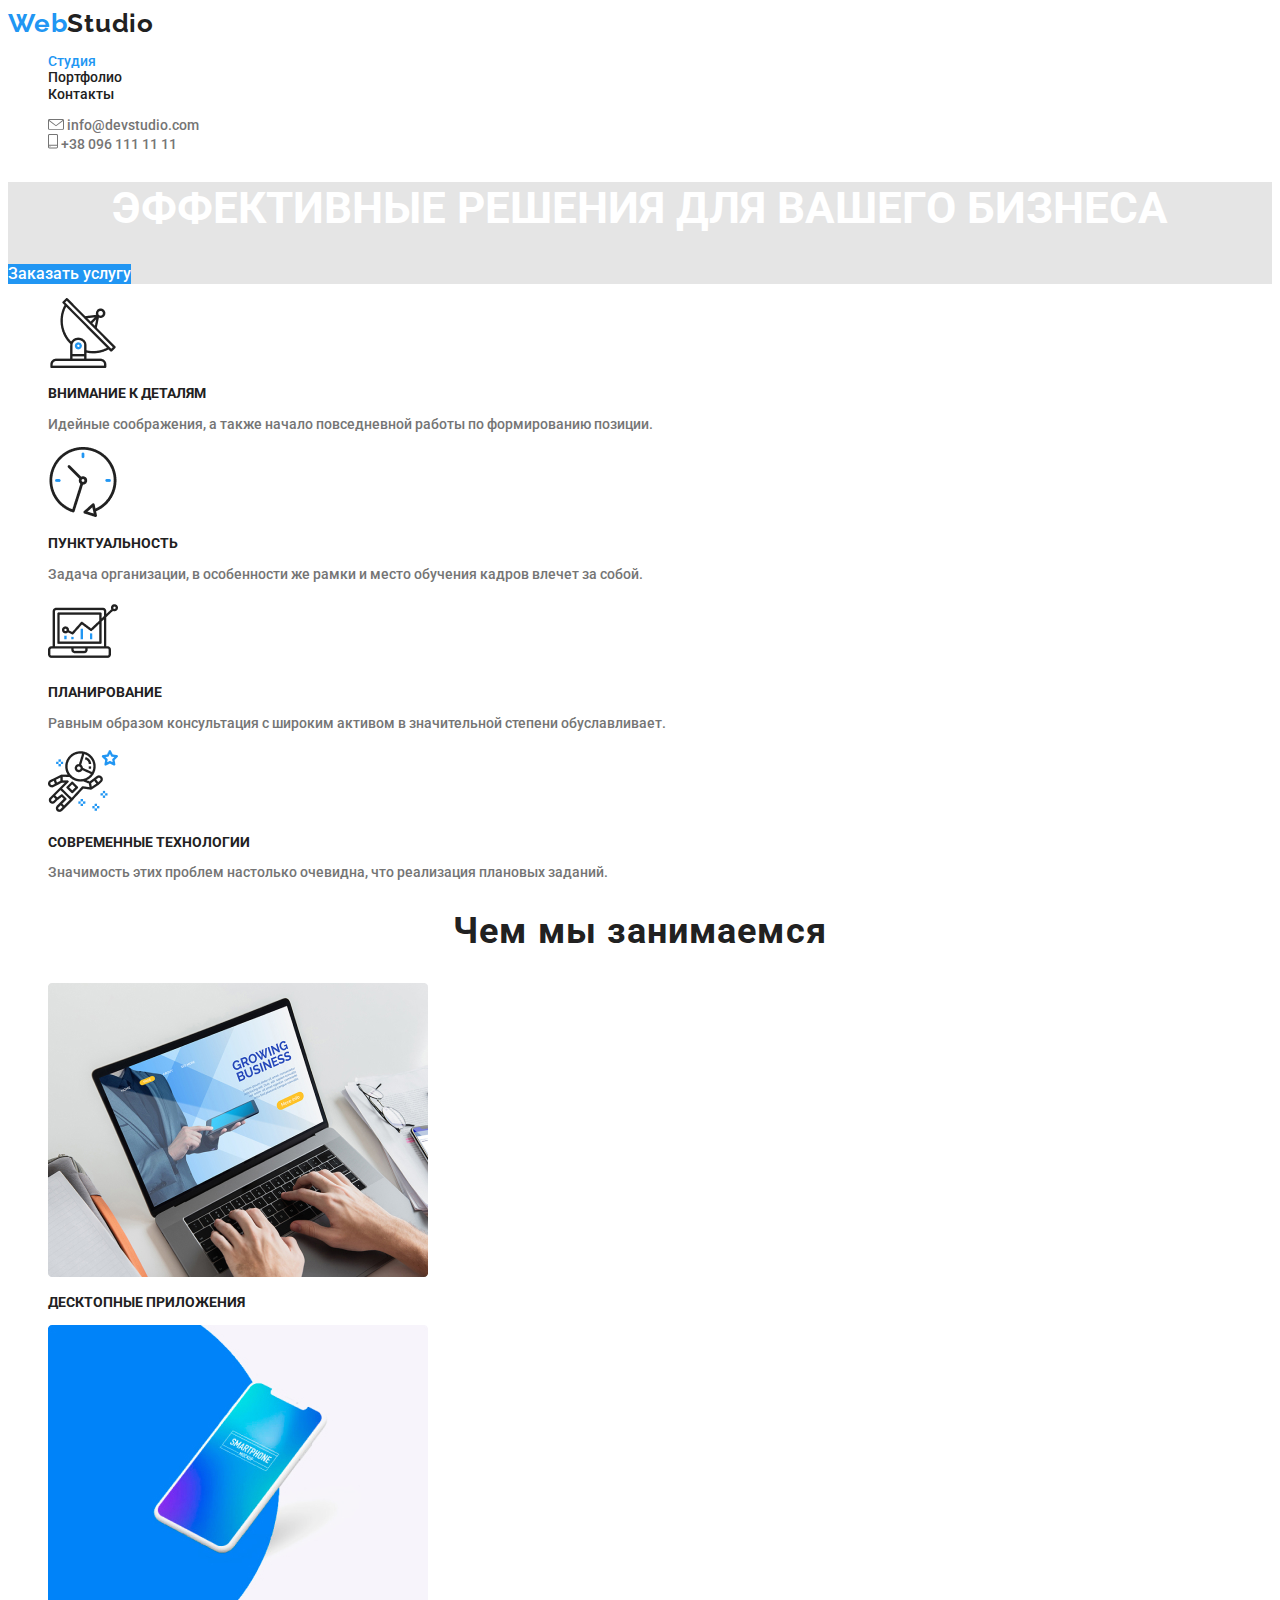
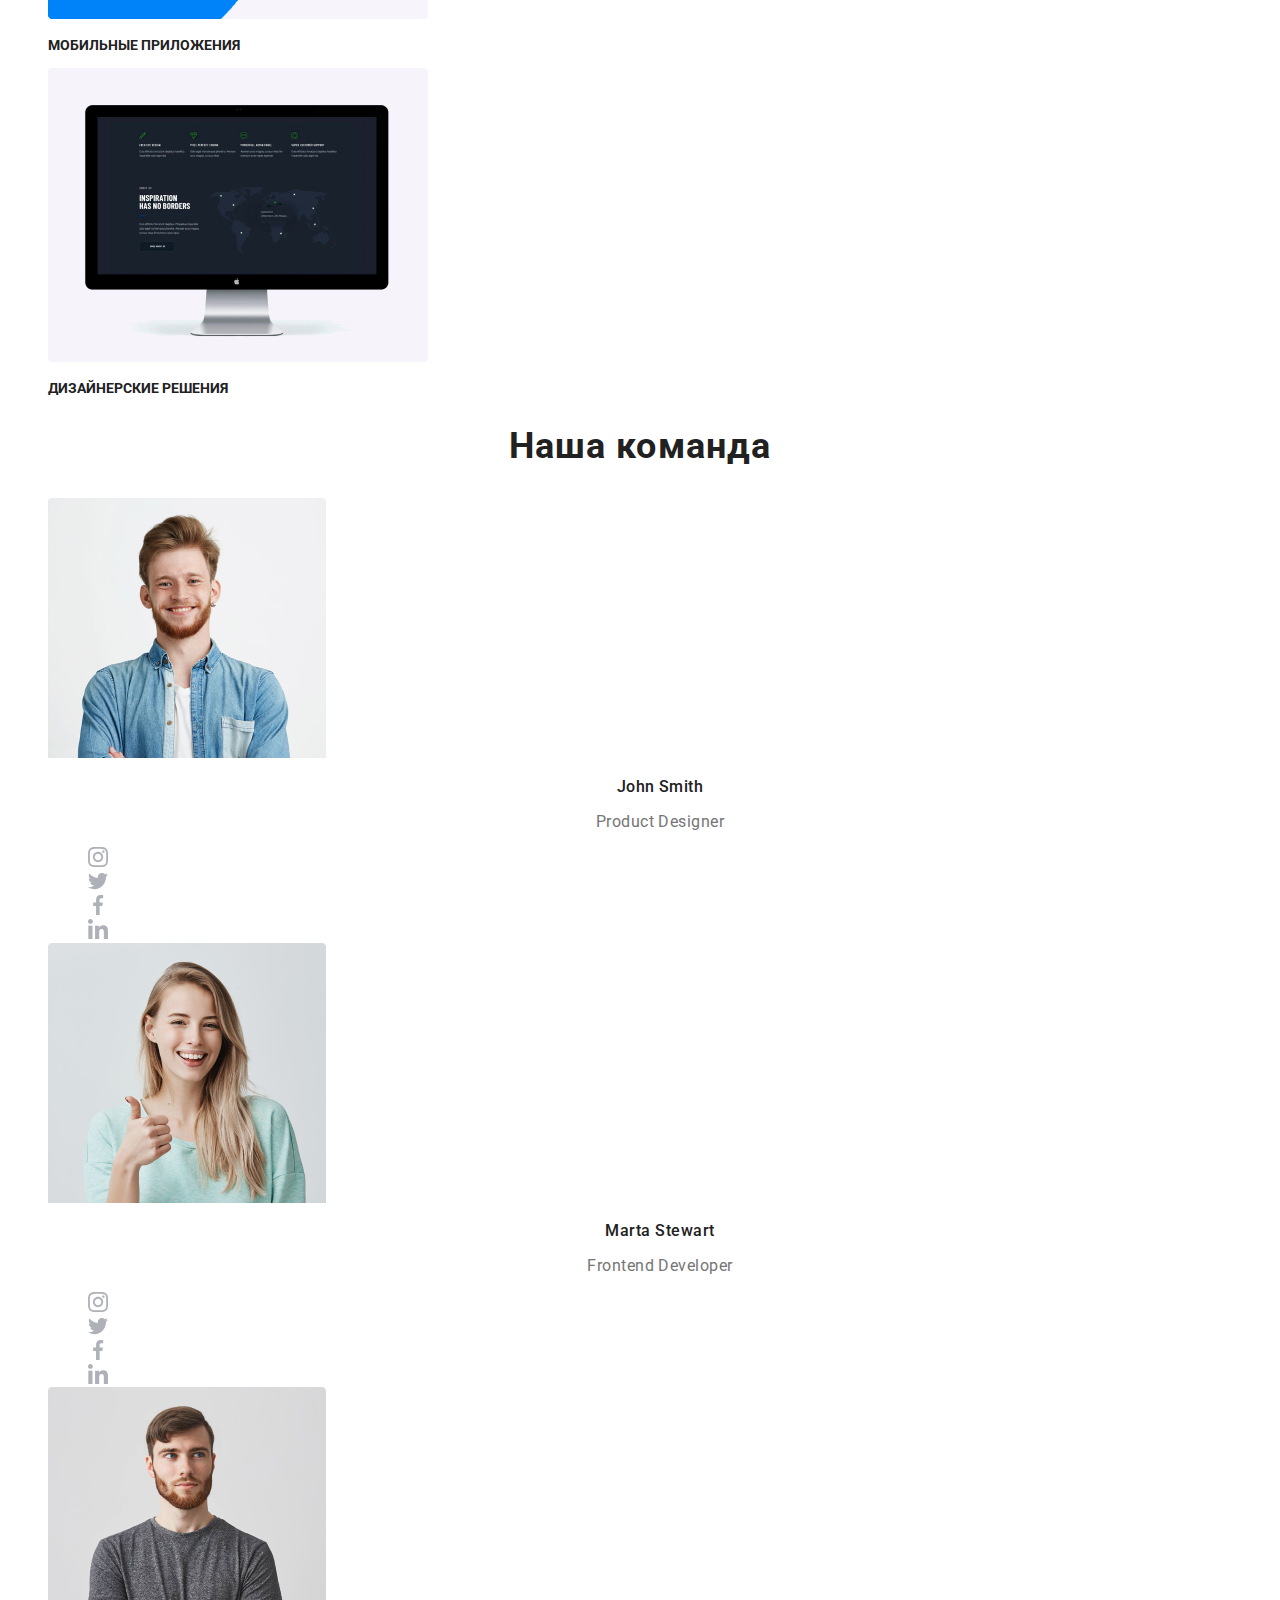
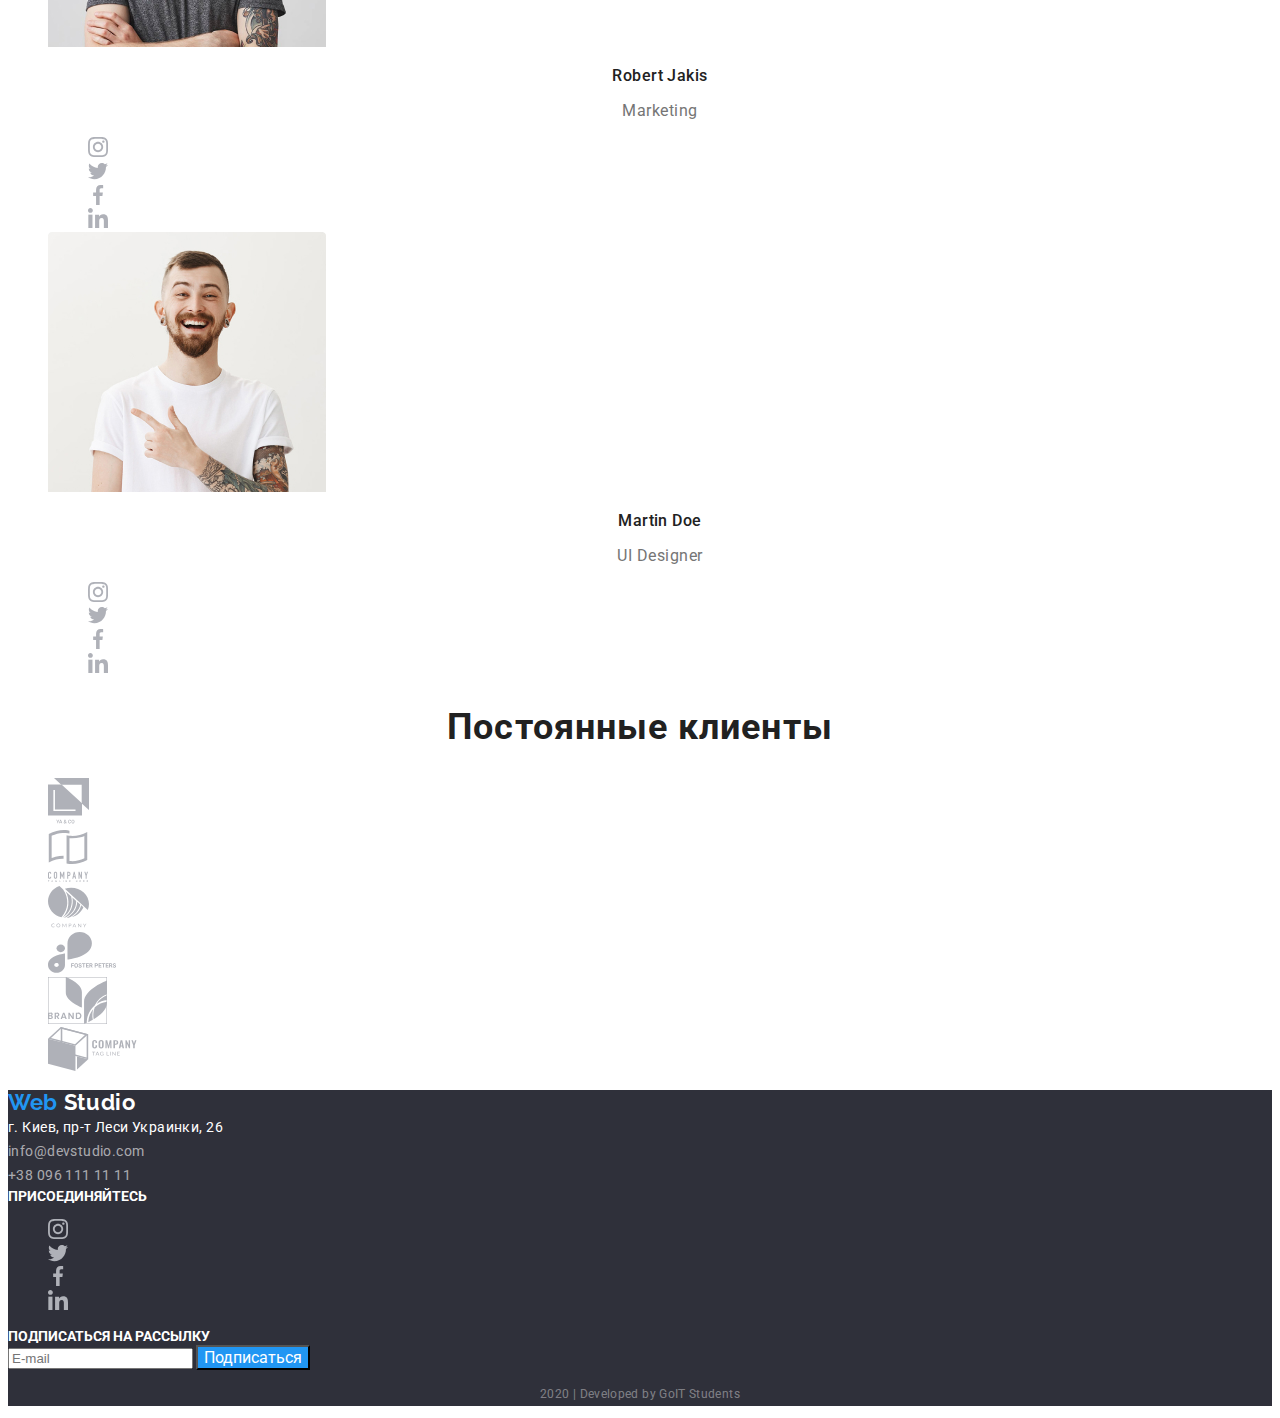
<file: index.html>
<!DOCTYPE html>
<html lang="ru">
<head>
    <meta charset="UTF-8">
    <meta name="viewport" content="width=device-width, initial-scale=1.0">
    <title>Web Studio</title>
    <link href="https://fonts.googleapis.com/css2?family=Raleway:wght@700&family=Roboto:wght@400;500;700;900&display=swap" rel="stylesheet">
    <link rel="stylesheet" href="./css/main.css">
</head>
<body>
    <header class="page-header">
        <nav>
            <a href="./" class="logo">Web<span class="logo-top">Studio</span> </a>
            <ul class="site-nav">   
                <li><a href="#" class="link current">Студия</a></li>
                <li><a href="./portfolio.html" class="link">Портфолио</a></li>
                <li><a href="./contacts.html" class="link">Контакты</a></li>
            </ul>
        </nav>

            <ul class="contact-links">
                <li>
                    <a href="mailto:info@devstudio.com" class="mail"><img src="./images/letter.svg" alt="Эл. почта"/>
                info@devstudio.com</a></li>
                <li><a href="tel:+380961111111" class="tel"><img src="./images/phone.svg" alt="Номер тел"/>  
                +38 096 111 11 11</a></li>          
            </ul>

    </header>
    
    <main>
            <section class="hero">
                <!-- Hero -->
                <h1 class="hero-title">эффективные решения для вашего бизнеса</h1>
                <a href="#" class="button">Заказать услугу</a> 
            </section>

            <section class="section">
                <!-- Features -->
                <ul class="feature-list">
                    <li>
                        <img class="box" src="./images/antenna.png" alt="Антенна" width="70"/>
                        <h3 class="title">Внимание к деталям</h3>
                        <p>Идейные соображения, а также начало повседневной работы по формированию позиции.</p>
                    </li>

                    <li>
                        <img class="box" src="./images/clock.png" alt="Часы" width="70"/>
                        <h3 class="title">Пунктуальность</h3>
                        <p>Задача организации, в особенности же рамки и место обучения кадров влечет за собой.</p>
                    </li>

                    <li>
                        <img class="box" src="./images/diagram.png" alt="Диаграмма" width="70"/>
                        <h3 class="title">Планирование</h3>
                        <p>Равным образом консультация с широким активом в значительной степени обуславливает.</p>
                    </li>

                    <li>
                        <img class="box" src="./images/astronaut.png" alt="Космос" width="70"/>
                        <h3 class="title">Современные технологии</h3>
                        <p>Значимость этих проблем настолько очевидна, что реализация плановых заданий.</p>
                    </li>

                </ul>
            </section>

            <section class="section">
                <!-- What we doing -->
                <h2 class="section-title">Чем мы занимаемся</h2>
                <ul>
                    <li>
                        <img src="./images/box1.jpg" alt="Бокс1" width="380"/>
                        <h3 class="title">Десктопные приложения</h3>
                    </li>

                    <li>
                        <img src="./images/box2.jpg" alt="Бокс2" width="380"/>
                        <h3 class="title">Мобильные приложения</h3>
                    </li>

                    <li>
                        <img src="./images/box3.jpg" alt="Бокс3" width="380"/>
                        <h3 class="title">Дизайнерские решения</h3>
                    </li>
                </ul>
            </section>

            <section class="section">
                <!-- Our Team -->
                <h2 class="section-title">Наша команда</h2>
                <ul>
                    <li>
                        <img src="./images/team1.jpg" alt="Тим1" width="278"/>
                        <h3 class="team-title">John Smith</h3>
                        <p class="team-title position">Product Designer</p>
                        <ul>
                            <li>
                                <a href="#" class="social-link"><img src="./images/instagram.svg" alt="Инстаграм"></a>
                            </li>
                            <li>
                                <a href="#" class="social-link"><img src="./images/twitter.svg" alt="Твиттер"></a>
                            </li>
                            <li>
                                <a href="#" class="social-link"><img src="./images/facebook.svg" alt="Фейсбук"></a>
                            </li>
                            <li>
                                <a href="#" class="social-link"><img src="./images/linkedin.svg" alt="Линкедин"></a>
                            </li>
                        </ul>
                    </li>

                    <li>
                        <img src="./images/team2.jpg" alt="Тим2" width="278"/>
                        <h3 class="team-title">Marta Stewart</h3>
                        <p class="team-title position">Frontend Developer</p>
                        <ul>
                            <li>
                                <a href="#" class="social-link"><img src="./images/instagram.svg" alt="Инстаграм"></a>
                            </li>
                            <li>
                                <a href="#" class="social-link"><img src="./images/twitter.svg" alt="Твиттер"></a>
                            </li>
                            <li>
                                <a href="#" class="social-link"><img src="./images/facebook.svg" alt="Фейсбук"></a>
                            </li>
                            <li>
                                <a href="#" class="social-link"><img src="./images/linkedin.svg" alt="Линкедин"></a>
                            </li>
                        </ul>
                    </li>

                    <li>
                        <img src="./images/team3.jpg" alt="Тим3" width="278"/>
                        <h3 class="team-title">Robert Jakis</h3>
                        <p class="team-title position">Marketing</p>
                        <ul>
                            <li>
                                <a href="#" class="social-link"><img src="./images/instagram.svg" alt="Инстаграм"></a>
                            </li>
                            <li>
                                <a href="#" class="social-link"><img src="./images/twitter.svg" alt="Твиттер"></a>
                            </li>
                            <li>
                                <a href="#" class="social-link"><img src="./images/facebook.svg" alt="Фейсбук"></a>
                            </li>
                            <li>
                                <a href="#" class="social-link"><img src="./images/linkedin.svg" alt="Линкедин"></a>
                            </li>
                        </ul>
                    </li>

                    <li>
                        <img src="./images/team4.jpg" alt="Тим4" width="278"/>
                        <h3 class="team-title">Martin Doe</h3>
                        <p class="team-title position">UI Designer</p>
                        <ul>
                            <li>
                                <a href="#" class="social-link"><img src="./images/instagram.svg" alt="Инстаграм"></a>
                            </li>
                            <li>
                                <a href="#" class="social-link"><img src="./images/twitter.svg" alt="Твиттер"></a>
                            </li>
                            <li>
                                <a href="#" class="social-link"><img src="./images/facebook.svg" alt="Фейсбук"></a>
                            </li>
                            <li>
                                <a href="#" class="social-link"><img src="./images/linkedin.svg" alt="Линкедин"></a>
                            </li>
                        </ul>
                    </li>


                </ul>        
            </section>

            <section class="section">
                <!-- Our Klients -->
                <h2 class="section-title">Постоянные клиенты</h2>
                <ul>
                    <li>
                        <a href="#" class="social-link"><img src="./images/logo1.svg" alt="Лого1"></a>
                    </li>
                    <li>
                        <a href="#" class="social-link"><img src="./images/logo2.svg" alt="Лого2"></a>
                    </li>
                    <li>
                        <a href="#" class="social-link"><img src="./images/logo3.svg" alt="Лого3"></a>
                    </li>
                    <li>
                        <a href="#" class="social-link"><img src="./images/logo4.svg" alt="Лого4"></a>
                    </li>
                    <li>
                        <a href="#" class="social-link"><img src="./images/logo5.svg" alt="Лого5"></a>
                    </li>
                    <li>
                        <a href="#" class="social-link"><img src="./images/logo6.svg" alt="Лого6"></a>
                    </li>
                </ul>
            </section>
    </main>

    <footer class="page-footer">

        <a href="./" class="logo footer">Web <span class="logo-bottom">Studio</span> </a>
        <address class="address">            
            г. Киев, пр-т Леси Украинки, 26 <br>
            <a class="address-link" href="mailto:info@devstudio.com">info@devstudio.com</a> <br>
            <a class="address-link" href="tel:+380961111111">+38 096 111 11 11</a>
        </address>

        <section>
            <b class="join">присоединяйтесь</b>
            <ul>
                <li>
                    <a href="#" class="social-link"><img src="./images/instagram.svg" alt="Инстаграм"></a>
                </li>
                <li>
                    <a href="#" class="social-link"><img src="./images/twitter.svg" alt="Твиттер"></a>
                </li>
                <li>
                    <a href="#" class="social-link"><img src="./images/facebook.svg" alt="Фейсбук"></a>
                </li>
                <li>
                    <a href="#" class="social-link"><img src="./images/linkedin.svg" alt="Линкедин"></a>
                </li>
            </ul>
        </section>

        <section>
            <b class="join">подписаться на рассылку</b>
            <form>
                <input type="email" placeholder="E-mail" name="E-mail" required="">  
                <button class="button" type="submit">Подписаться</button>
            </form>
        </section>

        <p class="copyright">2020 | Developed by GoIT Students </p>
       

    </footer>
</body>
</html>
</file>
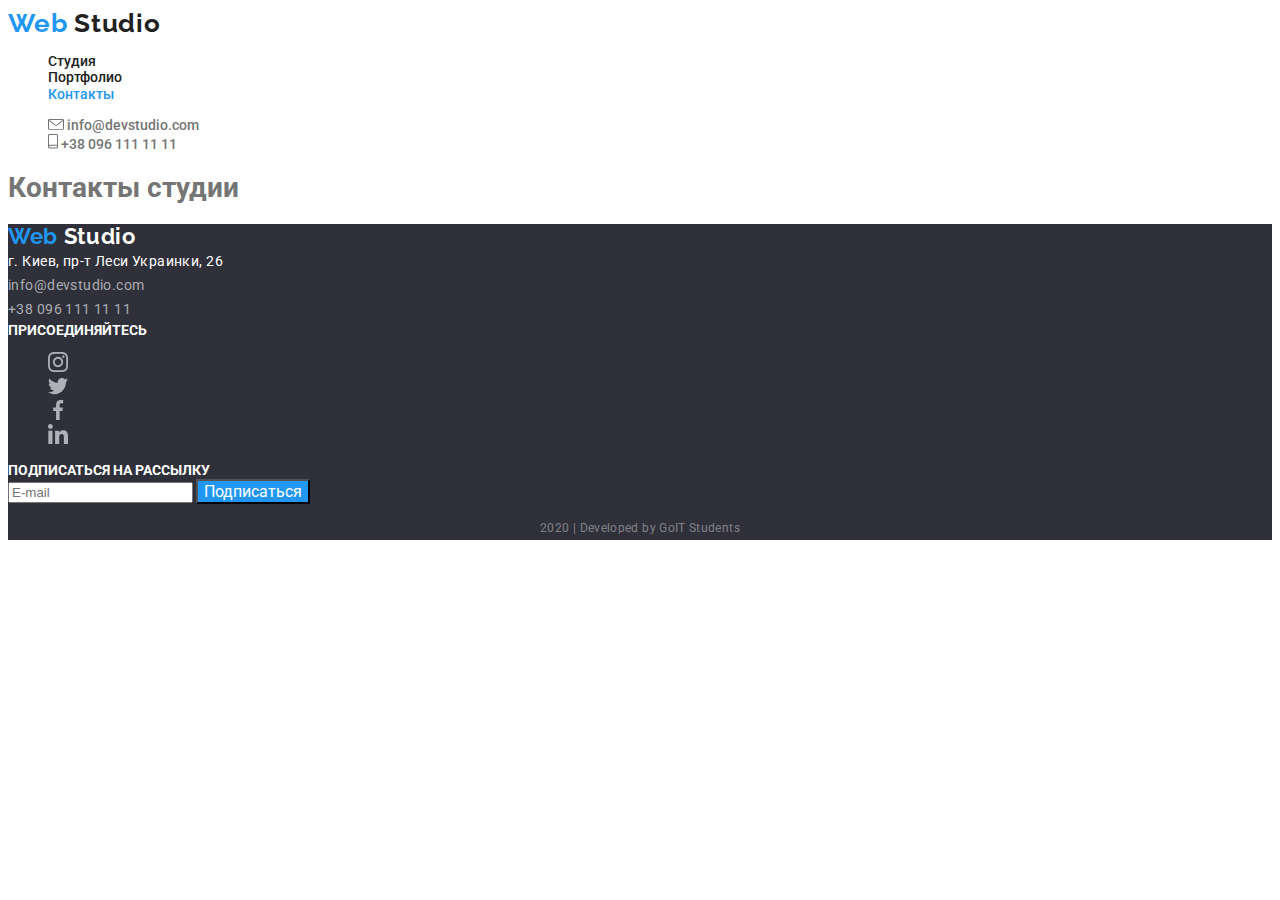
<file: contacts.html>
<!DOCTYPE html>
<html lang="ru">
<head>
    <meta charset="UTF-8">
    <meta name="viewport" content="width=device-width, initial-scale=1.0">
    <title>Web Studio</title>
    <link href="https://fonts.googleapis.com/css2?family=Raleway:wght@700&family=Roboto:wght@400;500;700;900&display=swap" rel="stylesheet">
    <link rel="stylesheet" href="./css/main.css">
</head>
<body>
    <header class="page-header">
        <nav>
            <a href="./" class="logo">Web <span class="logo-top">Studio</span> </a>
            <ul class="site-nav">   
                <li><a href="./index.html" class="link">Студия</a></li>
                <li><a href="./portfolio.html" class="link">Портфолио</a></li>
                <li><a href="#" class="link current">Контакты</a></li>
            </ul>
        </nav>

            <ul class="contact-links">
                <li>
                    <a href="mailto:info@devstudio.com" class="mail"><img src="./images/letter.svg" alt="Эл. почта"/>
                info@devstudio.com</a></li>
                <li><a href="tel:+380961111111" class="tel"><img src="./images/phone.svg" alt="Номер тел"/>  
                +38 096 111 11 11</a></li>          
            </ul>

    </header>

    <main>
        <h1>
            Контакты студии
        </h1>
        
    </main>


    <footer class="page-footer">

        <a href="./" class="logo footer">Web <span class="logo-bottom">Studio</span> </a>
        <address class="address">            
            г. Киев, пр-т Леси Украинки, 26 <br>
            <a class="address-link" href="mailto:info@devstudio.com">info@devstudio.com</a> <br>
            <a class="address-link" href="tel:+380961111111">+38 096 111 11 11</a>
        </address>

        <section>
            <b class="join">присоединяйтесь</b>
            <ul>
                <li>
                    <a href="#" class="social-link"><img src="./images/instagram.svg" alt="Инстаграм"></a>
                </li>
                <li>
                    <a href="#" class="social-link"><img src="./images/twitter.svg" alt="Твиттер"></a>
                </li>
                <li>
                    <a href="#" class="social-link"><img src="./images/facebook.svg" alt="Фейсбук"></a>
                </li>
                <li>
                    <a href="#" class="social-link"><img src="./images/linkedin.svg" alt="Линкедин"></a>
                </li>
            </ul>
        </section>

        <section>
            <b class="join">подписаться на рассылку</b>
            <form>
                <input type="email" placeholder="E-mail" name="E-mail" required="">  
                <button class="button" type="submit">Подписаться</button>
            </form>
        </section>

        <p class="copyright">2020 | Developed by GoIT Students </p>
       

    </footer>
</body>
</html>
</file>
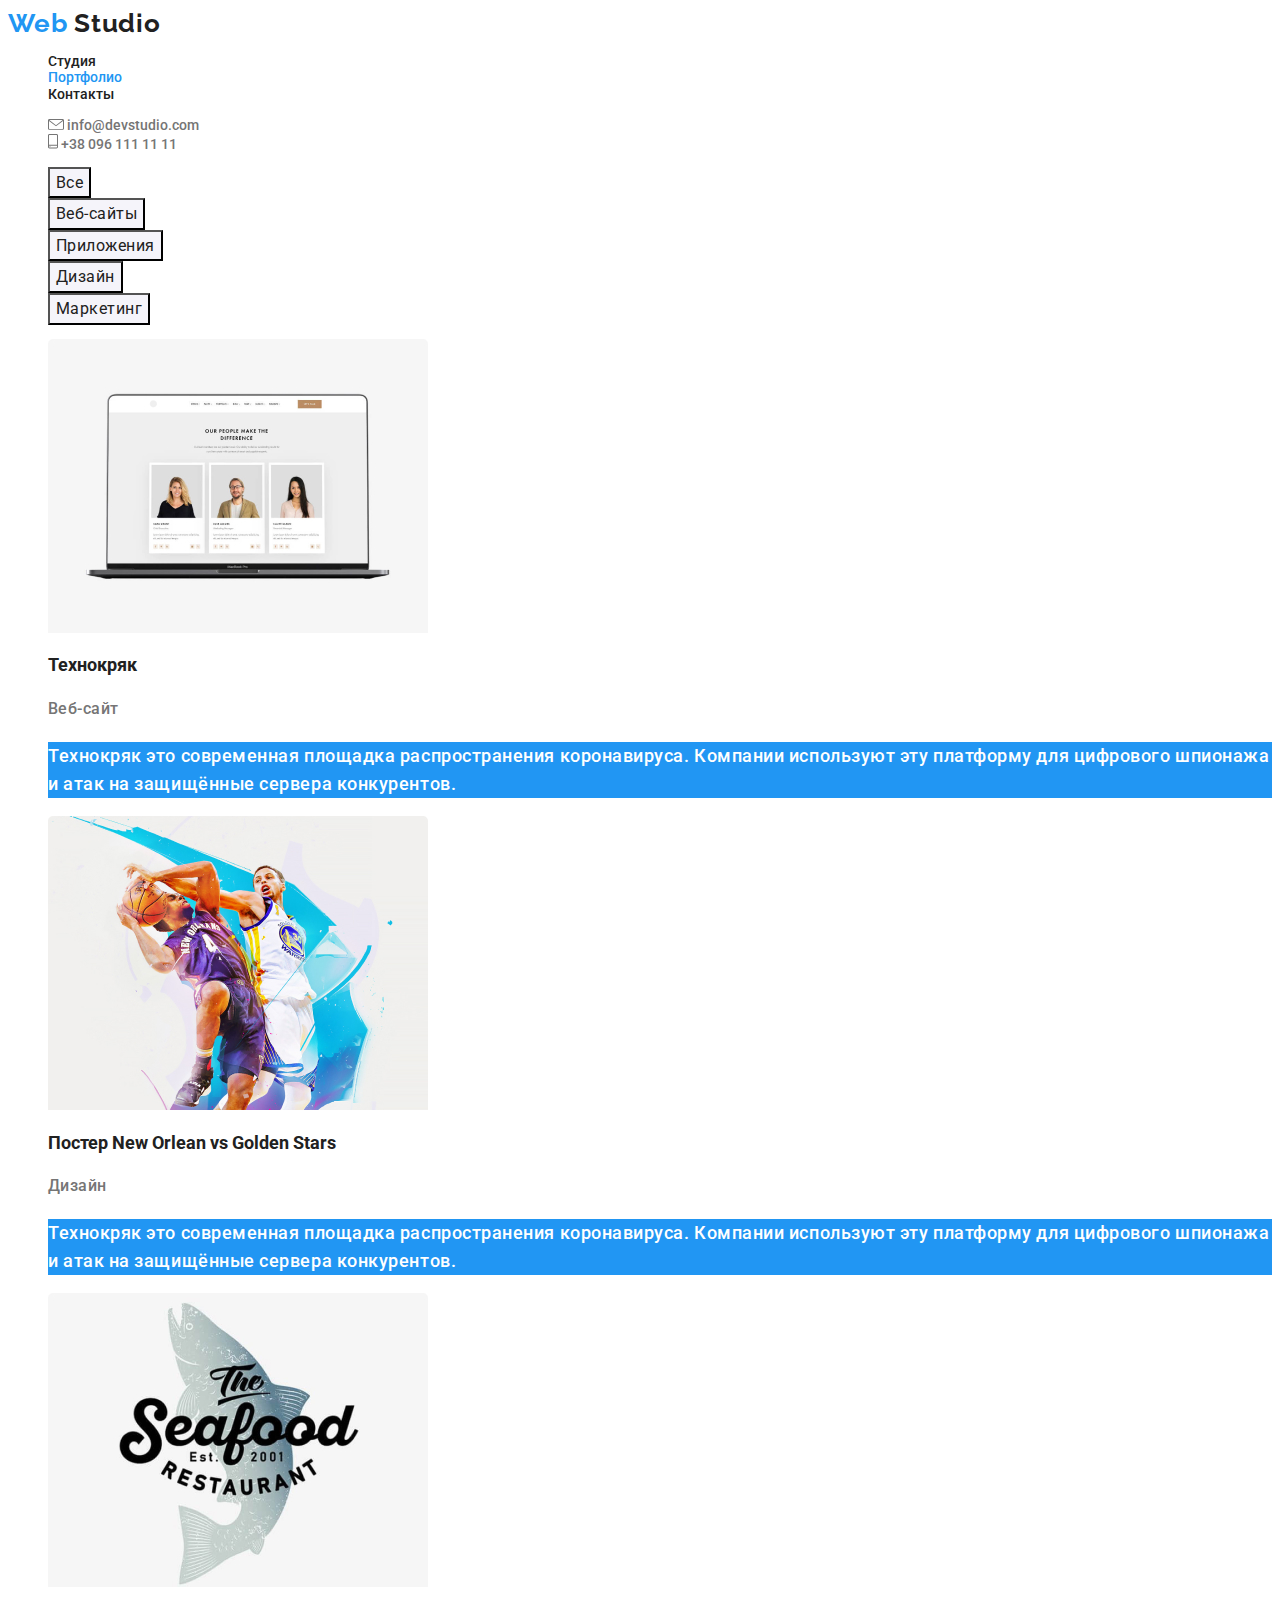
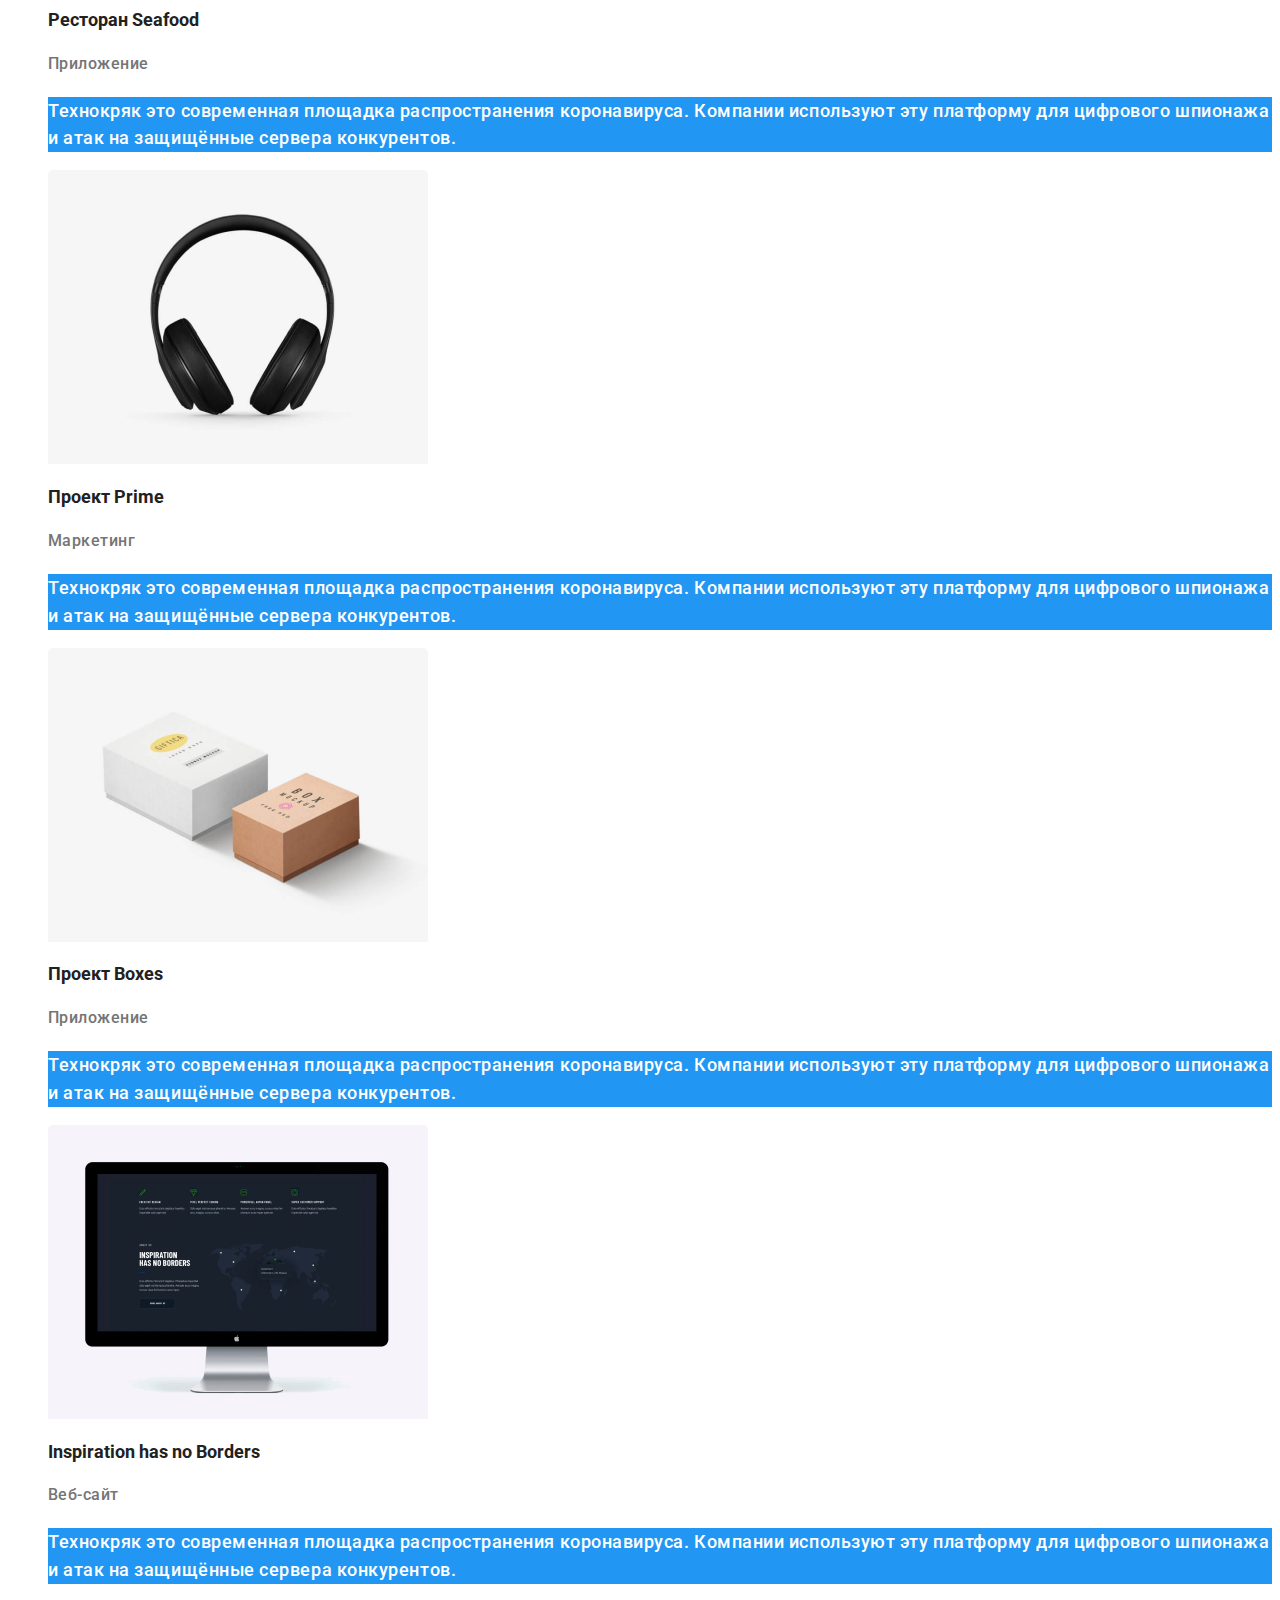
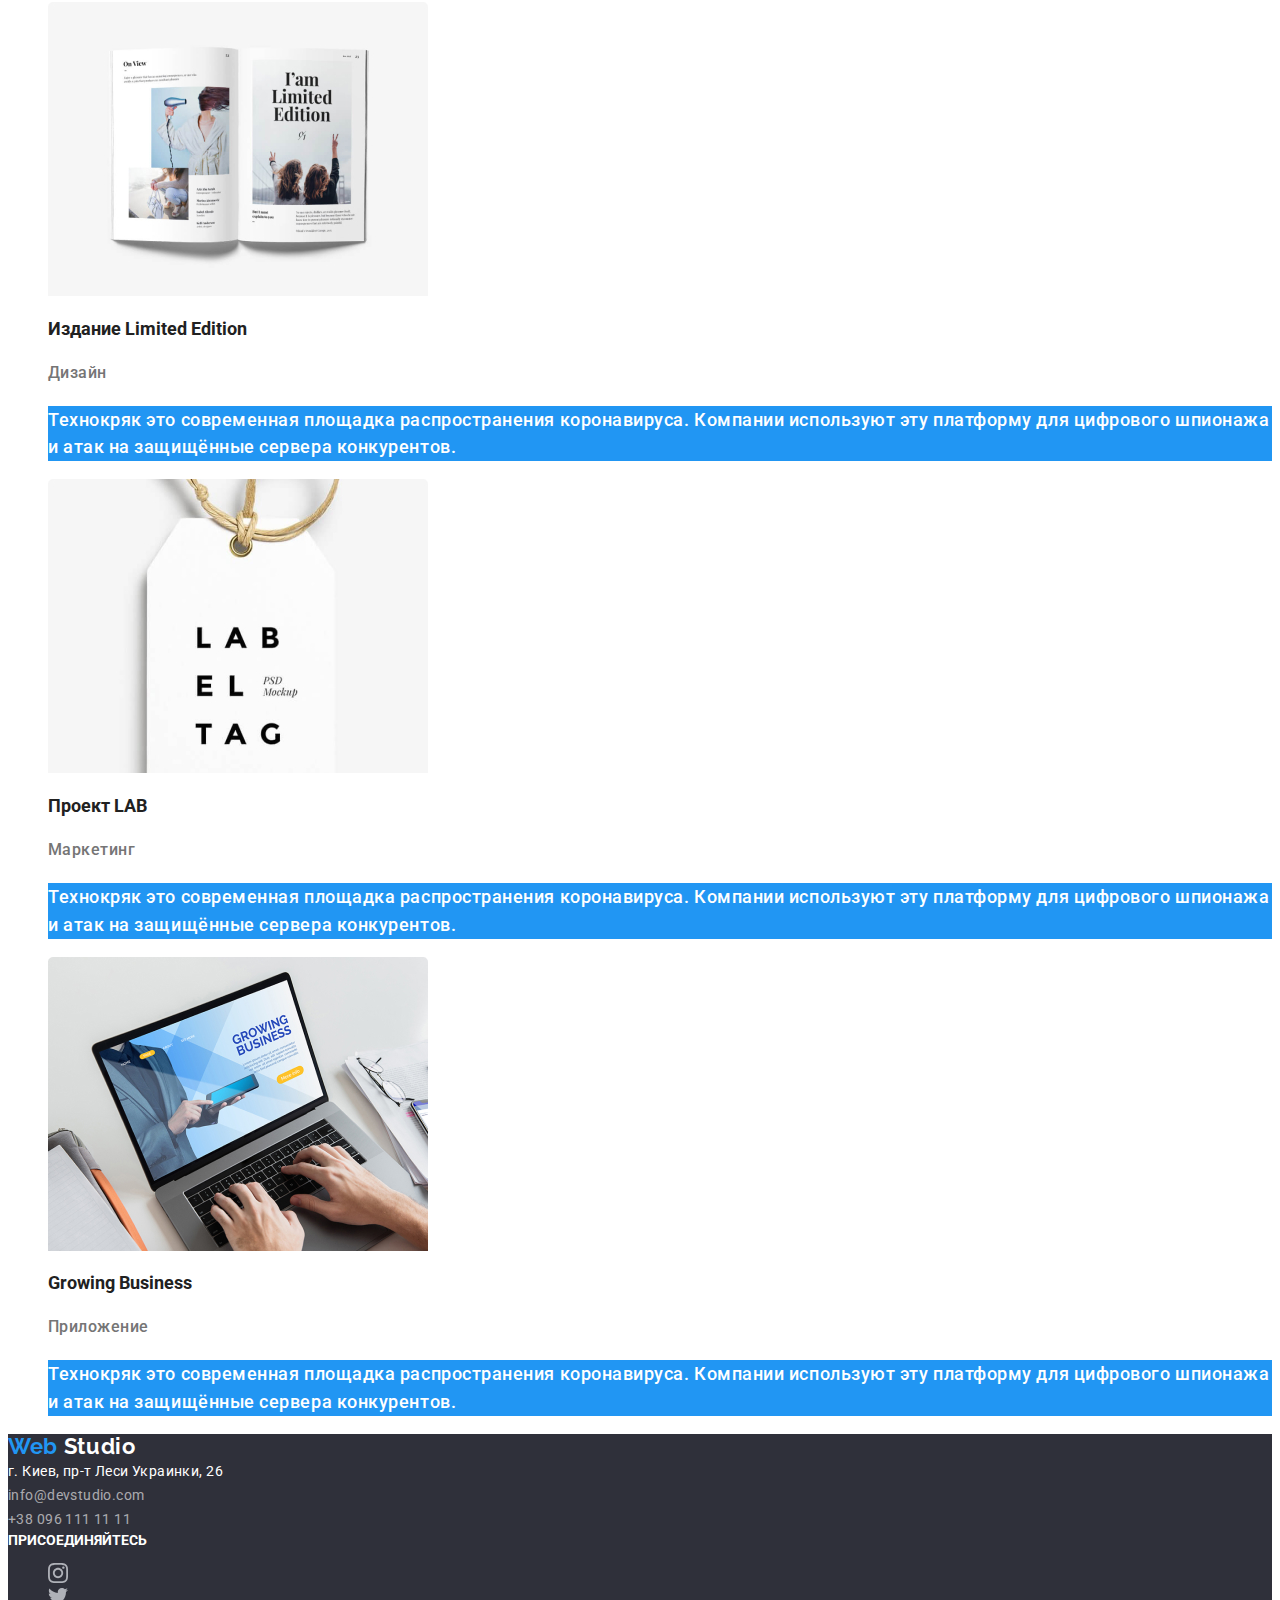
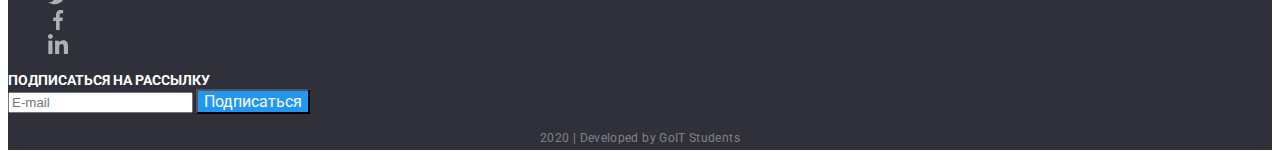
<file: portfolio.html>
<!DOCTYPE html>
<html lang="ru">
<head>
    <meta charset="UTF-8">
    <meta name="viewport" content="width=device-width, initial-scale=1.0">
    <title>Web Studio</title>
    <link href="https://fonts.googleapis.com/css2?family=Raleway:wght@700&family=Roboto:wght@400;500;700;900&display=swap" rel="stylesheet">
    <link rel="stylesheet" href="./css/main.css">
</head>
<body>
    <header class="page-header">
        <nav>
            <a href="./" class="logo">Web <span class="logo-top">Studio</span> </a>
            <ul class="site-nav">   
                <li><a href="./index.html" class="link">Студия</a></li>
                <li><a href="./portfolio.html" class="link current">Портфолио</a></li>
                <li><a href="./contacts.html" class="link">Контакты</a></li>
            </ul>
        </nav>

            <ul class="contact-links">
                <li>
                    <a href="mailto:info@devstudio.com" class="mail"><img src="./images/letter.svg" alt="Эл. почта"/>
                info@devstudio.com</a></li>
                <li><a href="tel:+380961111111" class="tel"><img src="./images/phone.svg" alt="Номер тел"/>  
                +38 096 111 11 11</a></li>          
            </ul>

    </header>
    
    <main>
        
            <section>
                <!-- Projects -->
               
                
                <ul class="menu-nav"> 
                    <li><button type="button" class="link button primary">Все</button></li>
                    <li><button type="button" class="link button primary">Веб-сайты</button></li>
                    <li><button type="button"  class="link button primary">Приложения</button></li>
                    <li><button type="button" class="link button primary">Дизайн</button></li>
                    <li><button type="button" class="link button primary">Маркетинг</button></li>
                </ul>



                <ul>
                    <li><a href="#">
                            <img src="./images/projekt1.jpg" alt="Проект1" width="380"/>
                            <h3 class="title project">Технокряк</h3>
                            <p class="team-title project">Веб-сайт</p>
                            <p class="p-txt">
                                Технокряк это современная площадка распространения коронавируса. 
                                Компании используют эту платформу для цифрового шпионажа и атак 
                                на защищённые сервера конкурентов.
                            </p>
                        </a>
                    </li>

                    <li><a href="#">
                            <img src="./images/projekt2.jpg" alt="Проект2" width="380"/>
                            <h3 class="title project">Постер New Orlean vs Golden Stars</h3>
                            <p class="team-title project">Дизайн</p>
                            <p class="p-txt">
                                Технокряк это современная площадка распространения коронавируса. 
                                Компании используют эту платформу для цифрового шпионажа и атак 
                                на защищённые сервера конкурентов.
                            </p>
                        </a> 
                    </li>

                    <li><a href="#">
                            <img src="./images/projekt3.jpg" alt="Проект3" width="380"/>
                            <h3 class="title project">Ресторан Seafood</h3>
                            <p class="team-title project">Приложение</p>
                            <p class="p-txt"> 
                                Технокряк это современная площадка распространения коронавируса. 
                                Компании используют эту платформу для цифрового шпионажа и атак 
                                на защищённые сервера конкурентов.
                            </p>
                        </a> 
                    </li>

                    <li><a href="#">
                            <img src="./images/projekt4.jpg" alt="Проект4" width="380"/>
                            <h3 class="title project">Проект Prime</h3>
                            <p class="team-title project">Маркетинг</p>
                            <p class="p-txt">
                                Технокряк это современная площадка распространения коронавируса. 
                                Компании используют эту платформу для цифрового шпионажа и атак 
                                на защищённые сервера конкурентов.
                            </p>
                        </a> 
                    </li>
                    <li><a href="#">
                            <img src="./images/projekt5.jpg" alt="Проект5" width="380"/>
                            <h3 class="title project">Проект Boxes</h3>
                            <p class="team-title project">Приложение</p>
                            <p class="p-txt">
                                Технокряк это современная площадка распространения коронавируса. 
                                Компании используют эту платформу для цифрового шпионажа и атак 
                                на защищённые сервера конкурентов.
                            </p>
                        </a> 
                    </li>

                    <li><a href="#">
                            <img src="./images/projekt6.jpg" alt="Проект6" width="380"/>
                            <h3 class="title project">Inspiration has no Borders</h3>
                            <p class="team-title project">Веб-сайт</p>
                            <p class="p-txt">
                                Технокряк это современная площадка распространения коронавируса. 
                                Компании используют эту платформу для цифрового шпионажа и атак 
                                на защищённые сервера конкурентов.
                            </p>
                        </a>
                    </li>

                    <li><a href="#">
                            <img src="./images/projekt7.jpg" alt="Проект7" width="380"/>
                            <h3 class="title project">Издание Limited Edition</h3>
                            <p class="team-title project">Дизайн</p>
                            <p class="p-txt">
                                Технокряк это современная площадка распространения коронавируса. 
                                Компании используют эту платформу для цифрового шпионажа и атак 
                                на защищённые сервера конкурентов.
                            </p>
                        </a>
                    </li>

                    <li><a href="#">
                            <img src="./images/projekt8.jpg" alt="Проект8" width="380"/>
                            <h3 class="title project">Проект LAB</h3>
                            <p class="team-title project">Маркетинг</p>
                            <p class="p-txt">
                                Технокряк это современная площадка распространения коронавируса. 
                                Компании используют эту платформу для цифрового шпионажа и атак 
                                на защищённые сервера конкурентов.
                            </p>
                        </a>
                    </li>

                    <li><a href="#">
                            <img src="./images/projekt9.jpg" alt="Проект9" width="380"/>
                            <h3 class="title project">Growing Business</h3>
                            <p class="team-title project">Приложение</p>
                            <p class="p-txt">
                                Технокряк это современная площадка распространения коронавируса. 
                                Компании используют эту платформу для цифрового шпионажа и атак 
                                на защищённые сервера конкурентов.
                            </p>
                        </a>    
                    </li>

                </ul>        
            </section>


    </main>

    <footer class="page-footer">

        <a href="./" class="logo footer">Web <span class="logo-bottom">Studio</span> </a>
        <address class="address">            
            г. Киев, пр-т Леси Украинки, 26 <br>
            <a class="address-link" href="mailto:info@devstudio.com">info@devstudio.com</a> <br>
            <a class="address-link" href="tel:+380961111111">+38 096 111 11 11</a>
        </address>

        <section>
            <b class="join">присоединяйтесь</b>
            <ul>
                <li>
                    <a href="#" class="social-link"><img src="./images/instagram.svg" alt="Инстаграм"></a>
                </li>
                <li>
                    <a href="#" class="social-link"><img src="./images/twitter.svg" alt="Твиттер"></a>
                </li>
                <li>
                    <a href="#" class="social-link"><img src="./images/facebook.svg" alt="Фейсбук"></a>
                </li>
                <li>
                    <a href="#" class="social-link"><img src="./images/linkedin.svg" alt="Линкедин"></a>
                </li>
            </ul>
        </section>

        <section>
            <b class="join">подписаться на рассылку</b>
            <form>
                <input type="email" placeholder="E-mail" name="E-mail" required="">  
                <button class="button" type="submit">Подписаться</button>
            </form>
        </section>

        <p class="copyright">2020 | Developed by GoIT Students </p>
       

    </footer>
</body>
</html>
</file>
<file: css/main.css>
/* Цвет основного текста color: #757575; */
/* Цвет вторичного текста color: #212121; */
/* Цвет акцент color: #2196F3; */
/* цвет белый color: #FFFFFF; */
/* вторичный background-color: #E5E5E5; */

:root {
    --primary-text-color: #757575;
    --title-text-color: #212121;
    --accent-color:#2196F3;
    --white-color:#FFFFFF; 
    --secondary-bg-color:#E5E5E5;
    --footer-bg-color:#2F303A;
    --portfolio-bg:#F5F4FA;
 }

  body {
    
    color: var(--primary-text-color);
    background-color: var(--white-color);

    font-family: Roboto, sans-serif;
    font-style: normal;
    font-weight: 500;
    font-size: 14px;
    line-height: 1.2;
}

ul {
    list-style: none;
}
a {
    text-decoration: none;
}

/* Header */

/* .page-header {} */
.logo {
    color: var(--accent-color);
    text-decoration: none;

    font-family: Raleway, sans-serif;
    font-style: normal;
    font-weight: bold;
    font-size: 26px;
    line-height: 1.18;
    letter-spacing: 0.03em;
}
.logo-top {
    color: var(--title-text-color); 
}

/* Site-nav */

/* .site-nav { color: #212121; } */
.site-nav .link {
    color: var(--title-text-color); 
}
.site-nav .link:hover,
.site-nav .link:focus,
.site-nav .link:active {
    color: var(--accent-color);
}
.site-nav .link.current {
    color: var(--accent-color);
}

.contact-links .mail,
.contact-links .tel {
    color: var(--primary-text-color);
}
.contact-links .mail:hover,
.contact-links .mail:focus,
.contact-links .mail:active {
    color: var(--accent-color);
}

.contact-links .tel:hover,
.contact-links .tel:focus,
.contact-links .tel:active {
    color: var(--accent-color);
}


/* Hero */

.hero {
    background-color: var(--secondary-bg-color);
}
.hero-title {
    color:  var(--white-color);

    font-family: Roboto;
    font-style: normal;
    font-size: 44px;
    line-height: 1.2;

    text-align: center;
    text-transform: uppercase;
}
/* Button */

.button {
    color: var(--white-color);
    background-color: var(--accent-color);
    display: inline-block;

    font-family: inherit;
    /* font-style: normal; */
    font-size: 16px;
    /* line-height: 1.2; */

    align-items: center;
    text-align: center;
}

/* Section */

.section-title {
    color: var(--title-text-color);

    font-family: Roboto;
    font-style: normal;
    font-weight: bold;
    font-size: 36px;
    line-height: 1.16;
    text-align: center;
    letter-spacing: 0.03em;
}

/* Features */
.title {
    color: var(--title-text-color);

    font-family: Roboto;
    font-style: normal;
    font-weight: bold;
    font-size: 14px;
    line-height: 1.2;

    text-transform: uppercase;
}
.box:hover {
    background-color: var(--accent-color);

}
/* Team */
.team-title {
    color: var(--title-text-color);

    font-family: Roboto;
    font-style: normal;
    font-weight: 500;
    font-size: 16px;
    line-height: 1.18;
    letter-spacing: 0.03em;

    text-align: center;
}
.team-title.position {
    color: var(--primary-text-color);
    font-weight: normal;
}
.social-link:hover,
.social-link:focus {
     background-color: var(--accent-color);
}


/* Footer */

.page-footer {
    color: var(--white-color);
    background: var(--footer-bg-color);    
}
.logo.footer {
    font-size: 22px;
    line-height: 1.18;
}
.logo-bottom {
    color: var(--white-color);
}

.address {
    text-decoration: none;
    font-family: Roboto;
    font-style: normal;
    font-weight: normal;
    font-size: 14px;
    line-height: 1.71;
    letter-spacing: 0.03em;
}
.address-link {
    color: rgba(255, 255, 255, 0.6);
}
.join {
    font-family: Roboto;
    font-style: normal;
    font-weight: bold;
    font-size: 14px;
    line-height: 1.14;

    text-align: left;
    text-transform: uppercase;
}
.copyright {
    font-family: Roboto;
    font-style: normal;
    font-weight: normal;
    font-size: 12px;
    line-height: 2;

    text-align: center;
    letter-spacing: 0.03em;
   
    color: rgba(255, 255, 255, 0.4);
}

/* Portfolio styles */
.menu-nav .link:hover,
.menu-nav .link:focus,
.menu-nav .link:active {
    color: var(--white-color);
    background-color: var(--accent-color);
}
.button.primary {
    color: var(--title-text-color);
    background-color: var(--portfolio-bg);

    font-size: 16px;
    line-height: 1.6;
    text-align: center;
    letter-spacing: 0.03em;
}
.title.project {
    text-transform: none;

    font-size: 18px;
    line-height: 1.2;
}
.team-title.project {
    color: var(--primary-text-color);

    font-size: 16px;
    line-height: 1.88;

    text-align: Left;
}
.p-txt {
    color: var(--white-color);
    background-color: var(--accent-color);

    font-size: 18px;
    line-height: 1.55;

    letter-spacing: 0.03em;
}
</file>
